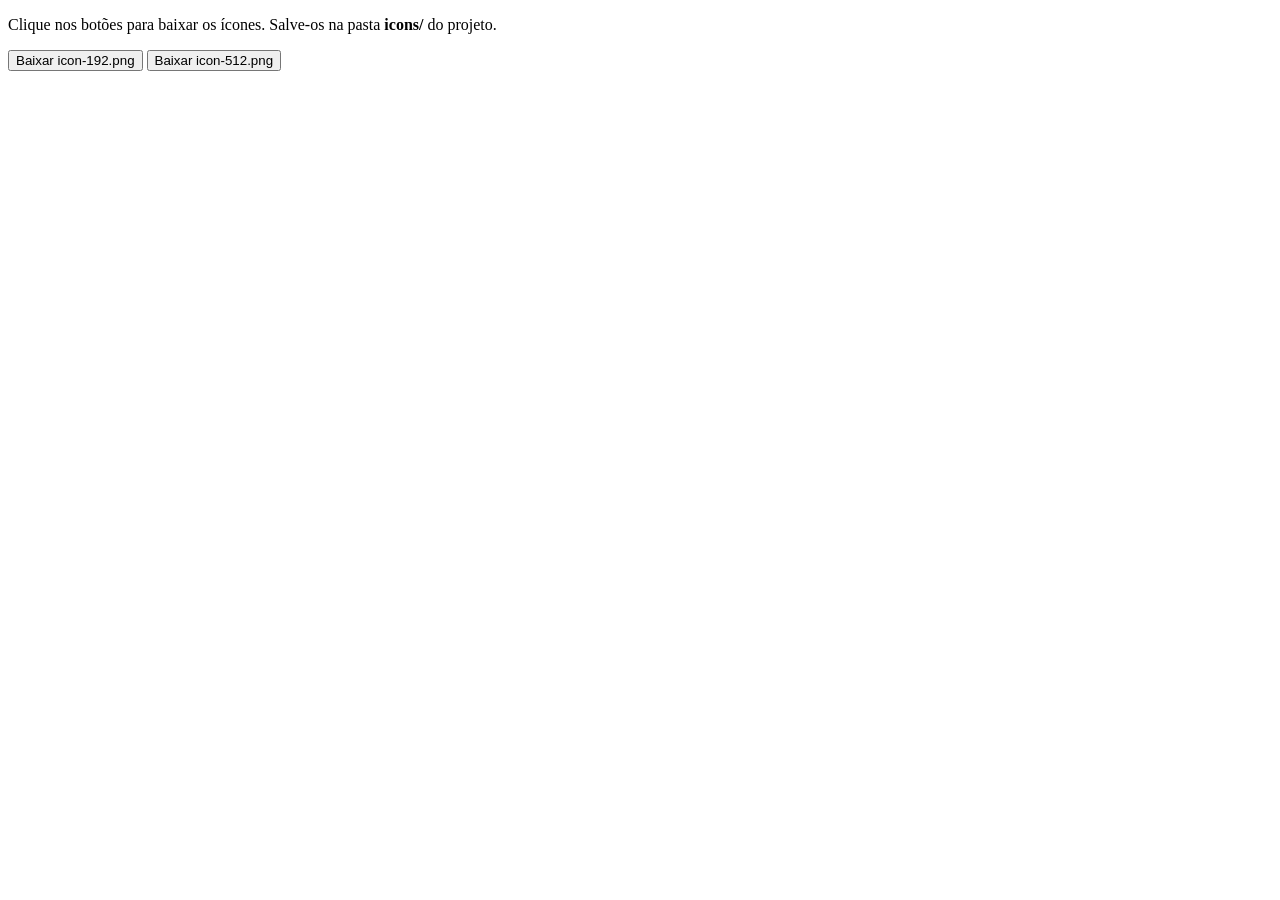
<file: gerar-icones.html>
<!DOCTYPE html>
<html>
<head><meta charset="UTF-8"><title>Gerar Ícones PWA</title></head>
<body>
<p>Clique nos botões para baixar os ícones. Salve-os na pasta <strong>icons/</strong> do projeto.</p>
<button onclick="gerar(192)">Baixar icon-192.png</button>
<button onclick="gerar(512)">Baixar icon-512.png</button>
<canvas id="c" style="display:none"></canvas>
<script>
function gerar(size) {
  const canvas = document.getElementById('c');
  canvas.width = canvas.height = size;
  const ctx = canvas.getContext('2d');
  const r = size * 0.18;

  // Fundo escuro arredondado
  ctx.clearRect(0, 0, size, size);
  ctx.fillStyle = '#10141a';
  ctx.beginPath();
  ctx.moveTo(r, 0); ctx.lineTo(size-r, 0); ctx.quadraticCurveTo(size,0,size,r);
  ctx.lineTo(size,size-r); ctx.quadraticCurveTo(size,size,size-r,size);
  ctx.lineTo(r,size); ctx.quadraticCurveTo(0,size,0,size-r);
  ctx.lineTo(0,r); ctx.quadraticCurveTo(0,0,r,0);
  ctx.closePath(); ctx.fill();

  // Badge gradiente
  const g = ctx.createLinearGradient(size*.2,size*.2,size*.8,size*.8);
  g.addColorStop(0,'#4fb0a5'); g.addColorStop(1,'#3d9990');
  ctx.fillStyle = g;
  const bx=size*.2,by=size*.2,bw=size*.6,bh=size*.6,br=size*.12;
  ctx.beginPath();
  ctx.moveTo(bx+br,by); ctx.lineTo(bx+bw-br,by); ctx.quadraticCurveTo(bx+bw,by,bx+bw,by+br);
  ctx.lineTo(bx+bw,by+bh-br); ctx.quadraticCurveTo(bx+bw,by+bh,bx+bw-br,by+bh);
  ctx.lineTo(bx+br,by+bh); ctx.quadraticCurveTo(bx,by+bh,bx,by+bh-br);
  ctx.lineTo(bx,by+br); ctx.quadraticCurveTo(bx,by,bx+br,by);
  ctx.closePath(); ctx.fill();

  // Texto AT
  ctx.fillStyle = '#ffffff';
  ctx.font = `bold ${size*.28}px Arial`;
  ctx.textAlign = 'center';
  ctx.textBaseline = 'middle';
  ctx.fillText('AT', size/2, size/2);

  const a = document.createElement('a');
  a.download = `icon-${size}.png`;
  a.href = canvas.toDataURL('image/png');
  a.click();
}
</script>
</body>
</html>
</file>
